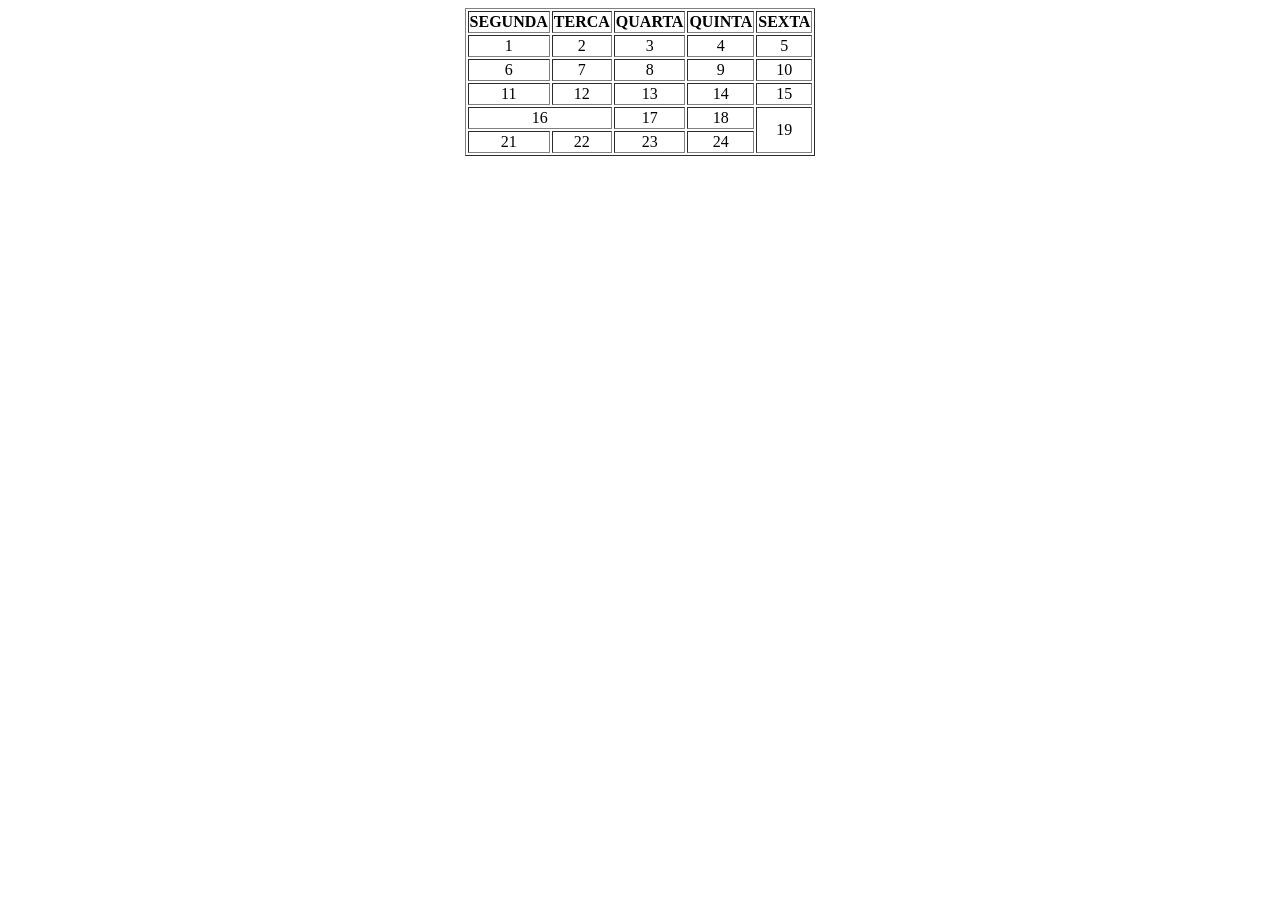
<file: Projetos HTML/Atividade 3 (Teste de Tabelas)/index.html>
<html>

<head>
    <title>Exemplo Tabela</title>
</head>

<body>
    <table border="1"  align="center">
        <tr align="center">
          <th>SEGUNDA</th>
          <th>TERCA</th>
          <th>QUARTA</th>
          <tH>QUINTA</tH>
          <th>SEXTA</th>      
        </tr>
        <tr align="center">
            <td>1</td>
            <td>2</td>
            <td>3</td>
            <td>4</td>
            <td>5</td>
        </tr>
        <tr align="center">
            <td>6</td>
            <td>7</td>
            <td>8</td>
            <td>9</td>
            <td>10</td>
        </tr>
        <tr align="center">
            <td>11</td>
            <td>12</td>
            <td>13</td>
            <td>14</td>
            <td>15</td>
        </tr>
        <tr align="center">
            <td colspan="2" align="center">16</td>
            <td>17</td>
            <td>18</td>
            <td rowspan="2">19</td> 
        </tr>
        <tr align="center">
            <td>21</td>
            <td>22</td>
            <td>23</td>
            <td>24</td>
        </tr>
    </table>
</body>

</html>
</file>
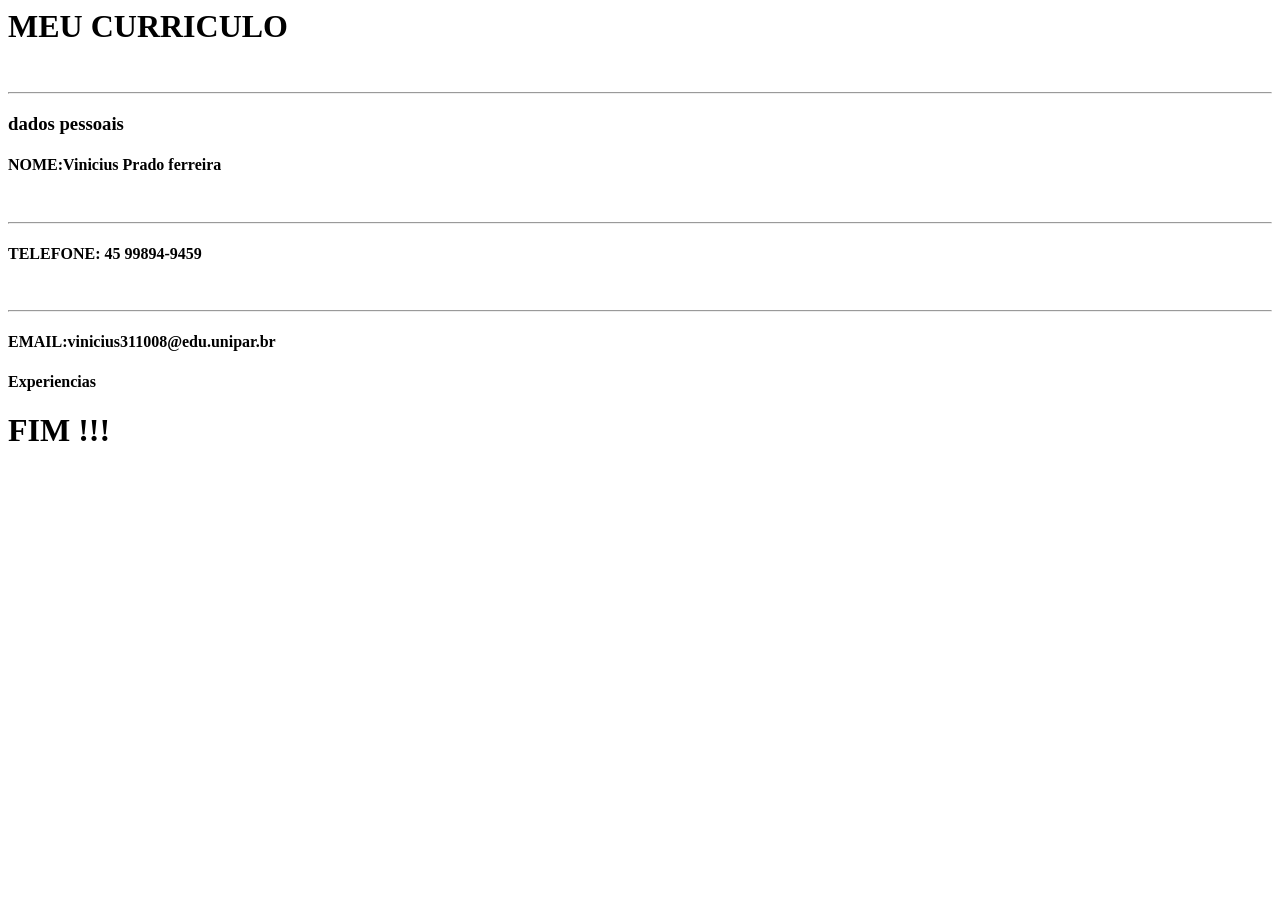
<file: Projetos HTML/curriculo/index.html>
<hml>

    <head>
        <title>MEU CURRICULO</title>
    </head>

    <body>
        <h1>MEU CURRICULO</h1>
        <br>
        <hr>
        <h3>dados pessoais</h3>
        <h4>NOME:Vinicius Prado ferreira</h4>
        <BR>
        <HR>
            <H4>TELEFONE: 45 99894-9459</H4>
            <br>
            <hr>
            <h4>EMAIL:vinicius311008@edu.unipar.br</h4>
            <h4>Experiencias</h4>
        
            <H1> FIM !!!</H1>
    </body>
</hml>
</file>
